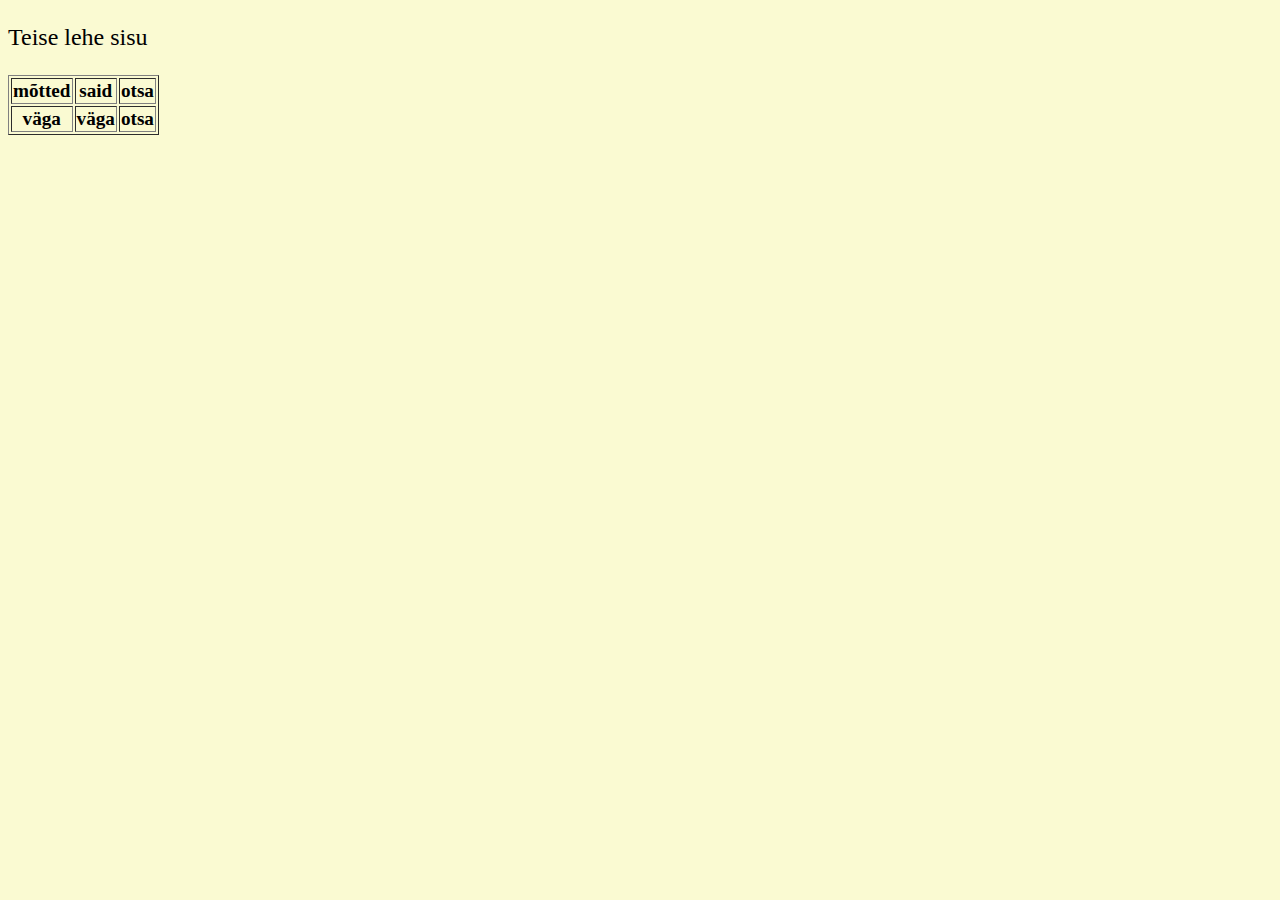
<file: teineleht.html>
<!DOCTYPE html>
<html>
<head>
<title>Tabel</title>
</head>
<body style="background-color: lightgoldenrodyellow;">

<div>
<p style="font-size: x-large;">Teise lehe sisu</p>
<table style="font-size: larger" Border = "1">
<tr>
<th>mõtted</th>
<th>said</th>
<th>otsa</th>
</tr>
<tr>
<th>väga</th>
<th>väga</th>
<th>otsa</th>
</tr>
</table>
</div>

</body>
</html>
</file>
